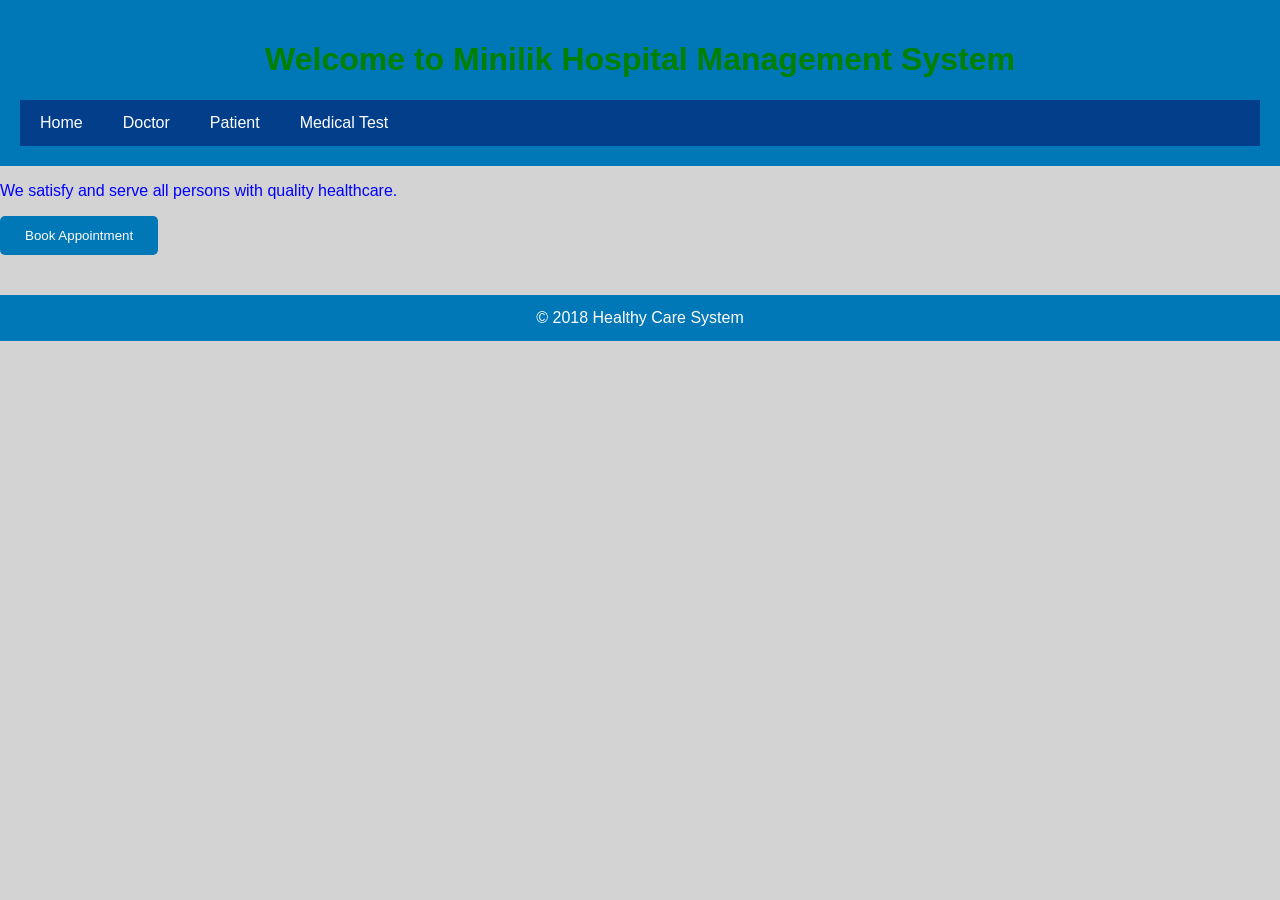
<file: hospital/index.html>
<!DOCTYPE html>
<html lang="en">
<head>
    <meta charset="UTF-8">
    <meta name="viewport" content="width=device-width, initial-scale=1.0">
    <title>Hospital Management System</title>
    <link rel="stylesheet" href="style.css">
</head>
<body>

<header>
    <h1 class="rotate">Welcome to Minilik Hospital Management System</h1>
    <ul>
        <li><a href="index.html">Home</a></li>
        <li><a href="doctor.html">Doctor</a></li>
        <li><a href="patient.html">Patient</a></li>
        <li><a href="test.html">Medical Test</a></li>
    </ul>
</header>

<p>We satisfy and serve all persons with quality healthcare.</p>

<button type="button" onclick="location.href='patient.html'">Book Appointment</button>

<footer>&copy; 2018 Healthy Care System</footer>

</body>
</html>
</file>
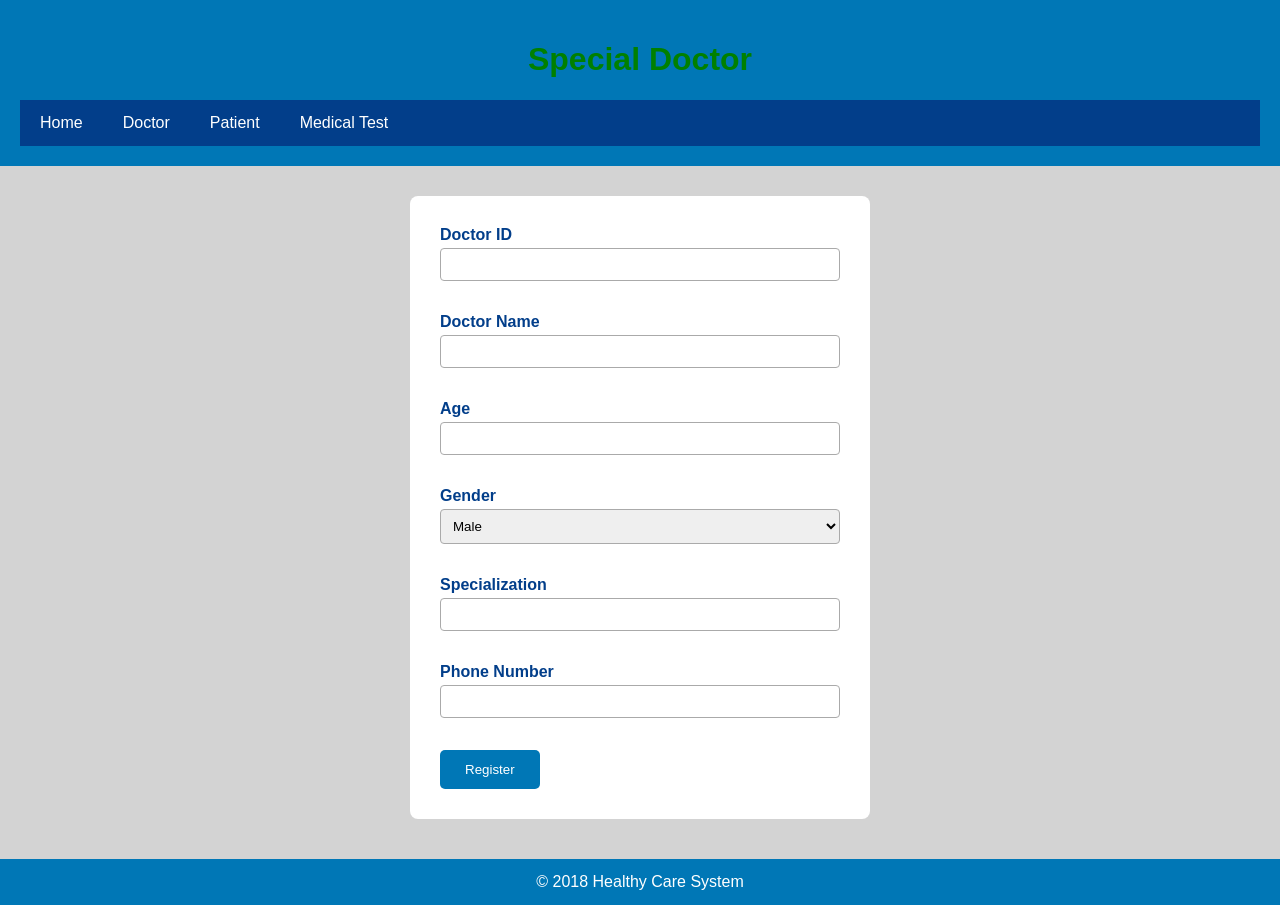
<file: hospital/doctor.html>
<!DOCTYPE html>
<html lang="en">
<head>
    <meta charset="UTF-8">
    <meta name="viewport" content="width=device-width, initial-scale=1.0">
    <title>Doctor</title>
    <link rel="stylesheet" href="style.css">
</head>
<body>

<header>
    <h1>Special Doctor</h1>
    <ul>
        <li><a href="index.html">Home</a></li>
        <li><a href="doctor.html">Doctor</a></li>
        <li><a href="patient.html">Patient</a></li>
        <li><a href="test.html">Medical Test</a></li>
    </ul>
</header>

<form action="save_doctor.php" method="POST">

    <label>Doctor ID</label>
    <input type="text" name="doctor_id" required><br><br>

    <label>Doctor Name</label>
    <input type="text" name="doctor_name" required><br><br>

    <label>Age</label>
    <input type="number" name="age" required><br><br>

    <label>Gender</label>
    <select name="gender">
        <option>Male</option>
        <option>Female</option>
    </select><br><br>

    <label>Specialization</label>
    <input type="text" name="specialization" required><br><br>

    <label>Phone Number</label>
    <input type="tel" name="phone"><br><br>

    <button type="submit">Register</button>

</form>

<footer>&copy; 2018 Healthy Care System</footer>

</body>
</html>
</file>
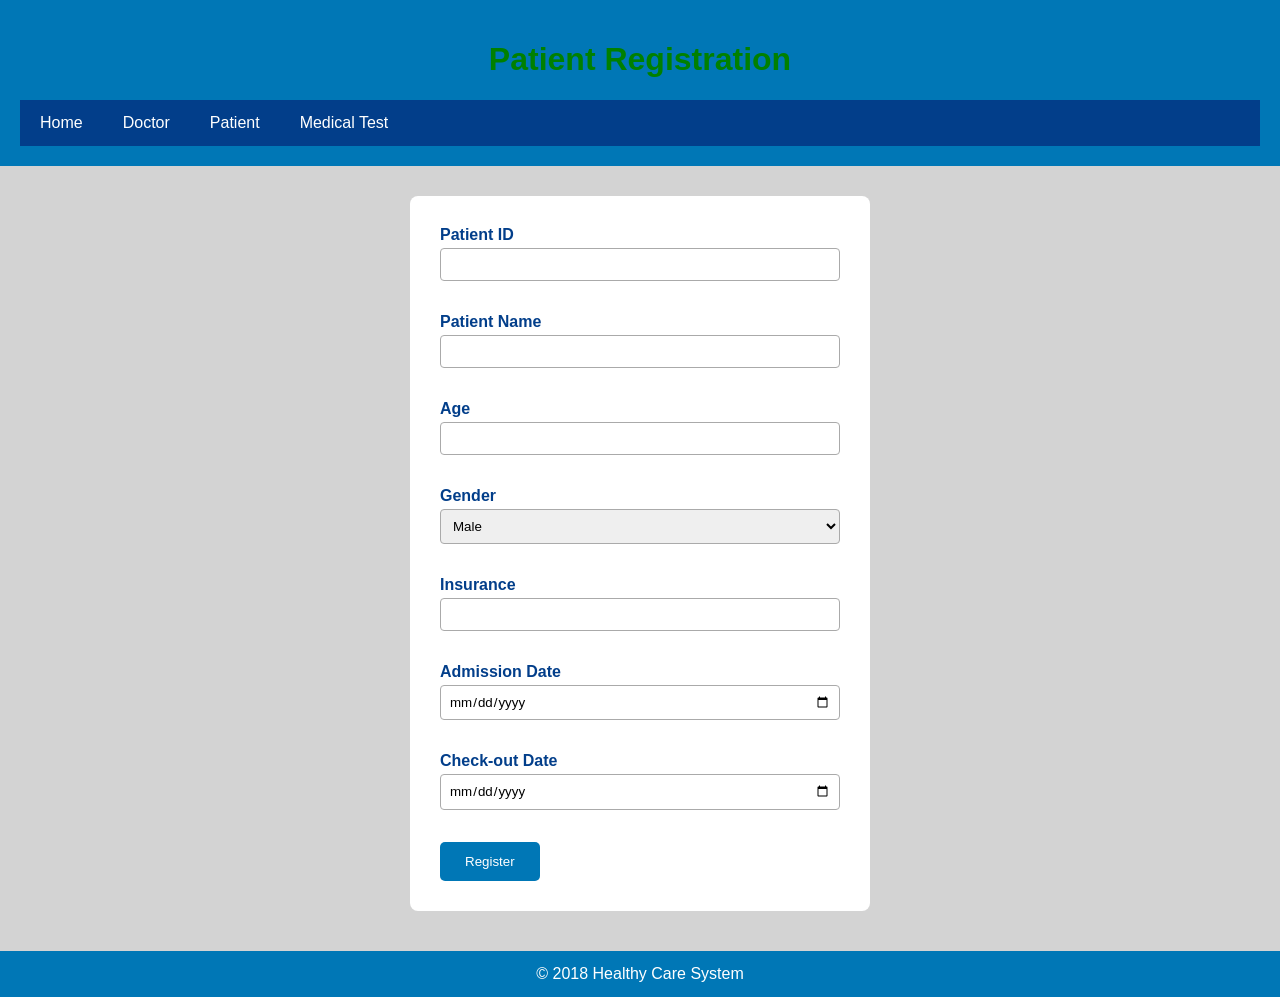
<file: hospital/patient.html>
<!DOCTYPE html>
<html lang="en">
<head>
    <meta charset="UTF-8">
    <meta name="viewport" content="width=device-width, initial-scale=1.0">
    <title>Patient Registration</title>
    <link rel="stylesheet" href="style.css">
</head>
<body>

<header>
    <h1>Patient Registration</h1>
    <ul>
        <li><a href="index.html">Home</a></li>
        <li><a href="doctor.html">Doctor</a></li>
        <li><a href="patient.html">Patient</a></li>
        <li><a href="test.html">Medical Test</a></li>
    </ul>
</header>

<form action="save_patient.php" method="POST">

    <label>Patient ID</label>
    <input type="text" name="patient_id" required><br><br>

    <label>Patient Name</label>
    <input type="text" name="patient_name" required><br><br>

    <label>Age</label>
    <input type="number" name="age" required><br><br>

    <label>Gender</label>
    <select name="gender">
        <option>Male</option>
        <option>Female</option>
    </select><br><br>

    <label>Insurance</label>
    <input type="text" name="insurance"><br><br>

    <label>Admission Date</label>
    <input type="date" name="admission_date"><br><br>

    <label>Check-out Date</label>
    <input type="date" name="checkout_date"><br><br>

    <button type="submit">Register</button>

</form>

<footer>&copy; 2018 Healthy Care System</footer>

</body>
</html>
</file>
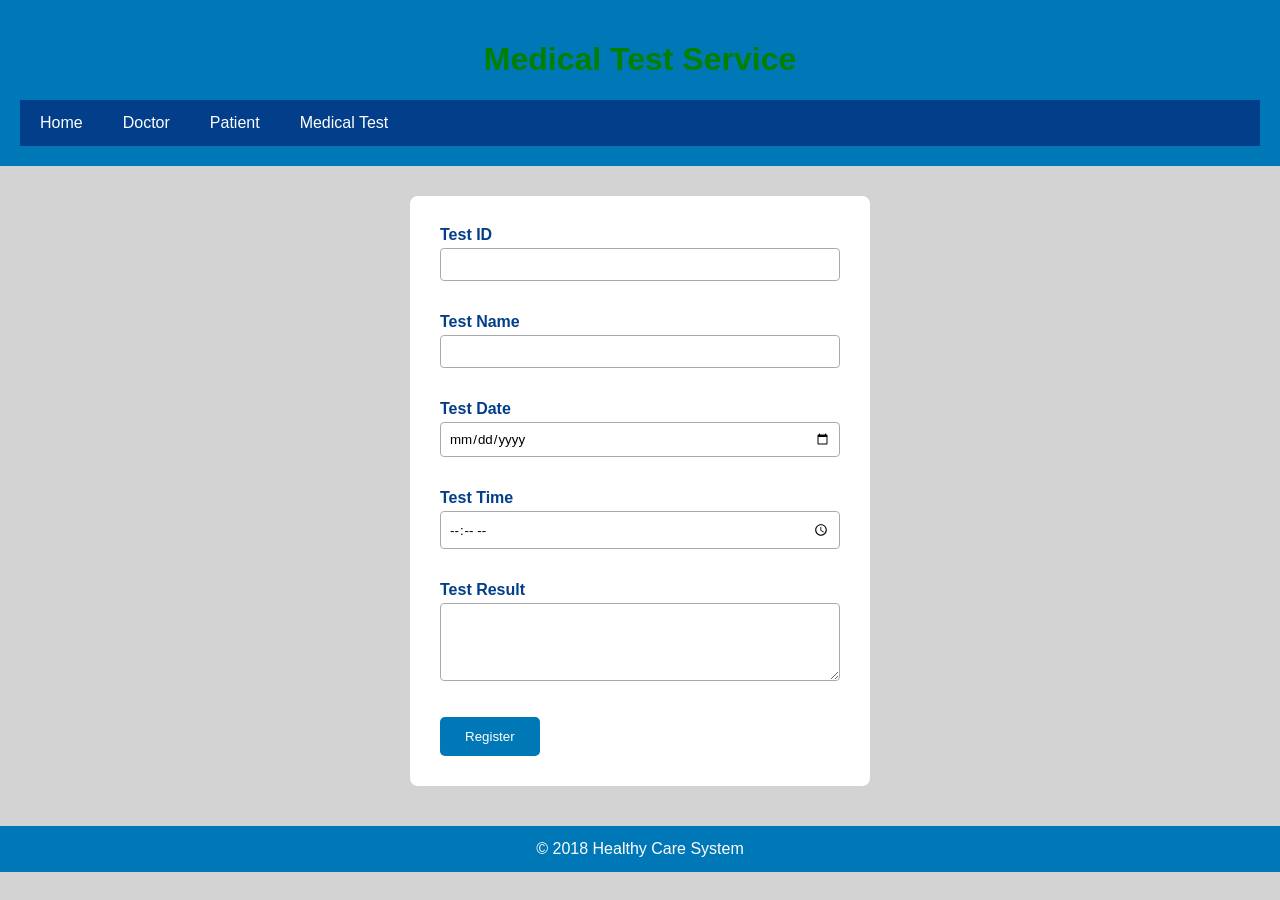
<file: hospital/test.html>
<!DOCTYPE html>
<html lang="en">
<head>
    <meta charset="UTF-8">
    <meta name="viewport" content="width=device-width, initial-scale=1.0">
    <title>Medical Test</title>
    <link rel="stylesheet" href="style.css">
</head>
<body>

<header>
    <h1>Medical Test Service</h1>
    <ul>
        <li><a href="index.html">Home</a></li>
        <li><a href="doctor.html">Doctor</a></li>
        <li><a href="patient.html">Patient</a></li>
        <li><a href="test.html">Medical Test</a></li>
    </ul>
</header>

<form action="save_test.php" method="POST">

    <label>Test ID</label>
    <input type="text" name="test_id" required><br><br>

    <label>Test Name</label>
    <input type="text" name="test_name" required><br><br>

    <label>Test Date</label>
    <input type="date" name="test_date"><br><br>

    <label>Test Time</label>
    <input type="time" name="test_time"><br><br>

    <label>Test Result</label>
    <textarea name="test_result" rows="4" cols="30"></textarea><br><br>

    <button type="submit">Register</button>

</form>

<footer>&copy; 2018 Healthy Care System</footer>

</body>
</html>
</file>
<file: hospital/style.css>
body {
    font-family: Verdana, Geneva, Tahoma, sans-serif;
    color: blue;
    margin: 0px;
    padding: 0px;
    background-color: lightgrey;
}

h1 {
    color: green;
    text-align: center;
}

p {
    text-align: justify;
}

header {
    background: #0077b6;
    color: white;
    padding: 20px;
    text-align: center;
}

ul {
    list-style-type: none;
    margin: 0;
    padding: 0;
    background-color: #023e8a;
    overflow: hidden;
}

li a {
    display: block;
    color: white;
    text-decoration: none;
    padding: 14px 20px;
    float: left;
}

li a:hover {
    background-color: #0077b6;
}

button {
    background: #0077b6;
    color: white;
    padding: 12px 25px;
    border: none;
    border-radius: 5px;
    cursor: pointer;
}

button:hover {
    background: #023e8a;
}

.rotate {
    transform: rotate(0deg);
}

form {
    width: 400px;
    margin: 30px auto;
    background: white;
    padding: 30px;
    border-radius: 8px;
}

label {
    display: block;
    margin-bottom: 4px;
    font-weight: bold;
    color: #023e8a;
}

input, select, textarea {
    width: 100%;
    padding: 8px;
    margin-bottom: 14px;
    border: 1px solid #aaa;
    border-radius: 4px;
    font-family: Verdana, Geneva, Tahoma, sans-serif;
    box-sizing: border-box;
}

footer {
    background: #0077b6;
    color: white;
    text-align: center;
    padding: 14px;
    margin-top: 40px;
}
</file>
